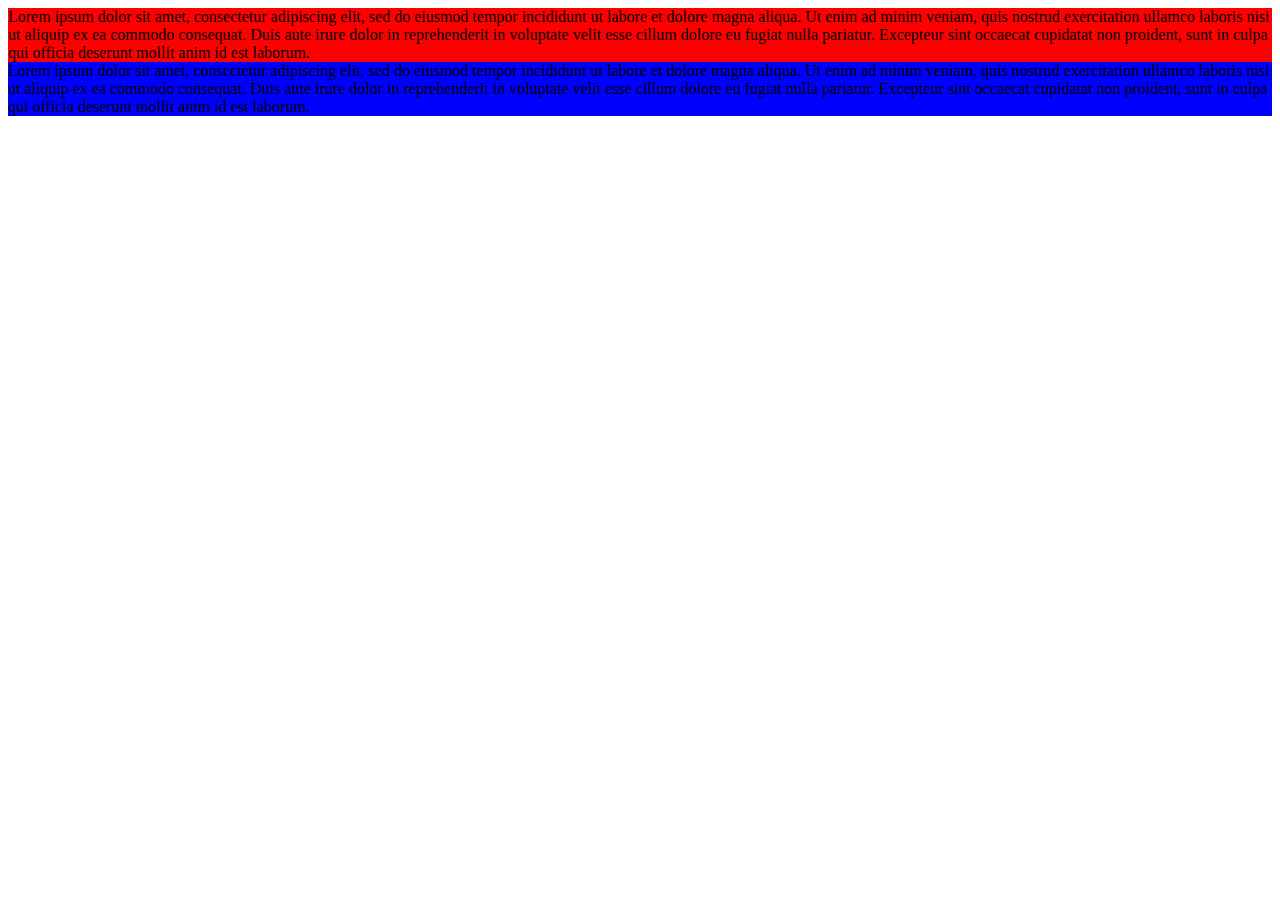
<file: container-practice.html>
<!doctype html>
<html lang="en">
  <head>
    <!-- Required meta tags -->
    <meta charset="utf-8">
    <meta name="viewport" content="width=device-width, initial-scale=1">

    <!-- Bootstrap CSS -->
    <link href="https://cdn.jsdelivr.net/npm/bootstrap@5.0.0-beta3/dist/css/bootstrap.min.css" rel="stylesheet" integrity="sha384-eOJMYsd53ii+scO/bJGFsiCZc+5NDVN2yr8+0RDqr0Ql0h+rP48ckxlpbzKgwra6" crossorigin="anonymous">
    <script src="https://cdn.jsdelivr.net/npm/bootstrap@5.0.0-beta3/dist/js/bootstrap.bundle.min.js" integrity="sha384-JEW9xMcG8R+pH31jmWH6WWP0WintQrMb4s7ZOdauHnUtxwoG2vI5DkLtS3qm9Ekf" crossorigin="anonymous"></script>

    <title>Hello, world!</title>

  </head>

  <body>
    <div class="container" style="background-color: red;">Lorem ipsum dolor sit amet, consectetur adipiscing elit, sed do eiusmod tempor incididunt ut labore et dolore magna aliqua. Ut enim ad minim veniam, quis nostrud exercitation ullamco laboris nisi ut aliquip ex ea commodo consequat. Duis aute irure dolor in reprehenderit in voluptate velit esse cillum dolore eu fugiat nulla pariatur. Excepteur sint occaecat cupidatat non proident, sunt in culpa qui officia deserunt mollit anim id est laborum.</div> 
    
    <div class="container-fluid" style="background-color: blue;">Lorem ipsum dolor sit amet, consectetur adipiscing elit, sed do eiusmod tempor incididunt ut labore et dolore magna aliqua. Ut enim ad minim veniam, quis nostrud exercitation ullamco laboris nisi ut aliquip ex ea commodo consequat. Duis aute irure dolor in reprehenderit in voluptate velit esse cillum dolore eu fugiat nulla pariatur. Excepteur sint occaecat cupidatat non proident, sunt in culpa qui officia deserunt mollit anim id est laborum.</div> 
  </body>
</html>
</file>
